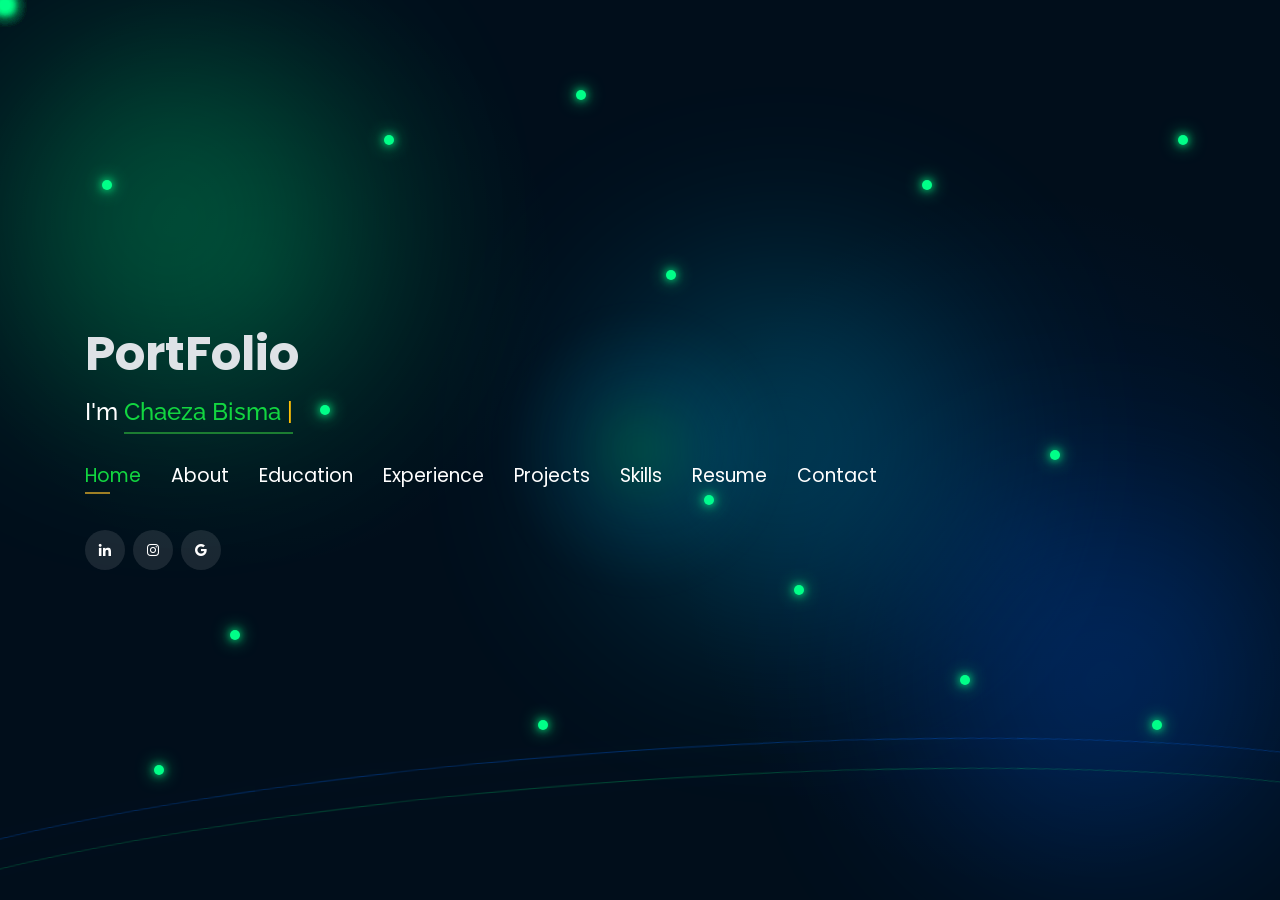
<file: index.html>
<!DOCTYPE html>
<html lang="en">

<head>
  <!-- Google Tag Manager -->
  <script>(function(w,d,s,l,i){w[l]=w[l]||[];w[l].push({'gtm.start':
  new Date().getTime(),event:'gtm.js'});var f=d.getElementsByTagName(s)[0],
  j=d.createElement(s),dl=l!='dataLayer'?'&l='+l:'';j.async=true;j.src=
  'https://www.googletagmanager.com/gtm.js?id='+i+dl;f.parentNode.insertBefore(j,f);
  })(window,document,'script','dataLayer','GTM-5BB8W2X');</script>
  <!-- End Google Tag Manager -->
  <link rel="icon" type="image/png" href="/favicon.png"/>
  <meta charset="utf-8">
  <meta content="width=device-width, initial-scale=1.0" name="viewport">

  <title>Personal Portfolio</title>
  <meta content="" name="descriptison">
  <meta content="" name="keywords">

  <!-- Google Fonts -->
  <link href="https://fonts.googleapis.com/css?family=Open+Sans:300,300i,400,400i,600,600i,700,700i|Raleway:300,300i,400,400i,500,500i,600,600i,700,700i|Poppins:300,300i,400,400i,500,500i,600,600i,700,700i" rel="stylesheet">

  <!-- Vendor CSS Files -->
  <link href="assets/vendor/bootstrap/css/bootstrap.min.css" rel="stylesheet">
  <link href="assets/vendor/icofont/icofont.min.css" rel="stylesheet">
  <link href="assets/vendor/remixicon/remixicon.css" rel="stylesheet">
  <link href="assets/vendor/owl.carousel/assets/owl.carousel.min.css" rel="stylesheet">
  <link href="assets/vendor/boxicons/css/boxicons.min.css" rel="stylesheet">
  <link href="assets/vendor/venobox/venobox.css" rel="stylesheet">

  <!-- Template Main CSS File -->
  <link href="assets/css/style.css" rel="stylesheet">


  <!-- Global site tag (gtag.js) - Google Analytics -->
  <script async src="https://www.googletagmanager.com/gtag/js?id=UA-169007209-3"></script>
  <script>
    window.dataLayer = window.dataLayer || [];
    function gtag(){dataLayer.push(arguments);}
    gtag('js', new Date());

    gtag('config', 'UA-169007209-3');
  </script>



  <!-- =======================================================
  * Template Name: Personal - v2.1.0
  * Template URL: https://bootstrapmade.com/personal-free-resume-bootstrap-template/
  * Author: BootstrapMade.com
  * License: https://bootstrapmade.com/license/
  ======================================================== -->
</head>

<body>
  <!-- Animated Background -->
<div class="animated-bg">

  <div class="glow glow-1"></div>
  <div class="glow glow-2"></div>
  <div class="glow glow-3"></div>

  <div class="particles">
    <span></span>
    <span></span>
    <span></span>
    <span></span>
    <span></span>
    <span></span>
    <span></span>
    <span></span>
    <span></span>
    <span></span>
    <span></span>
    <span></span>
    <span></span>
    <span></span>
    <span></span>
    <span></span>
    <span></span>
    <span></span>
    <span></span>
    <span></span>
    <span></span>
    <span></span>
    <span></span>
    <span></span>
  </div>

  <div class="wave wave-1"></div>
  <div class="wave wave-2"></div>

  <!-- Efek mengikuti mouse -->
  <div class="mouse-glow"></div>

</div>

  <!-- Google Tag Manager (noscript) -->
  <noscript><iframe src="https://www.googletagmanager.com/ns.html?id=GTM-5BB8W2X"
  height="0" width="0" style="display:none;visibility:hidden"></iframe></noscript>
  <!-- End Google Tag Manager (noscript) -->
  <!-- ======= Header ======= -->
  <header id="header" class="header-tops">

    <div class="container">

      <h1><a href="index.html">PortFolio</a></h1>
      <h2 style="color:#fff">I'm <span class="typing" style="color:#12D640"></span></h2>
      <nav class="nav-menu d-none d-lg-block">
        <ul>
          <li class="active"><a href="#header"> <span>Home</span></a></li>
          <li><a href="#about"><span>About</span></a></li>
          <li><a href="#education"> <span>Education</span></a></li>
          <li><a href="#experience"> <span>Experience</span></a></li>
<!--          <li><a href="#projects"> <span>Projects</span></a></li>-->
          <li><a href="#portfolio"> <span>Projects</span></a></li>
          <li><a href="#skills"> <span>Skills</span></a></li>
          <li><a href="https://drive.google.com/drive/folders/1zA3Yju5oK_0j-toYqx8ytB1tLNBMHTzC?usp=sharing" target="_blank"> <span>Resume</span></a></li>
          <!-- <li><a href="#links"> <span>Resume & Links</span></a></li> -->
          <li><a href="#contacts"> <span>Contact</span></a></li>

        </ul>
      </nav><!-- .nav-menu -->

      <div class="social-links">
          <a href="https://www.linkedin.com/in/chaeza-bisma-muhammad-977676311/" target="_blank" class="linkedin"><i class="bx bxl-linkedin"></i></a>
          <a href="https://www.instagram.com/chaezabm_/" target="_blank" class="Instagram"><i class="bx bxl-instagram"></i></a>
          <a href="https://mail.google.com/mail/?view=cm&fs=1&to=Chaezabm @gmail.com" target="_blank" class="google"> <i class="bx bxl-google"></i></a>

      </div>

    </div>
  </header><!-- End Header -->

  <!-- ======= About Section ======= -->
  <section id="about" class="about">

    <!-- ======= About Me ======= -->
    <div class="about-me container">

      <div class="section-title">
        <h2>About</h2>
      </div>

      <div class="row">
        <div class="col-lg-4" data-aos="fade-right">
          <img src="assets/img/Foto.jpg" class="img-fluid" alt="">
        </div>
        <div class="col-lg-8 pt-4 pt-lg-0 content" data-aos="fade-left">
          <p>I am a Multimedia graduate passionate about creating meaningful visual experiences through graphic design, video editing, 3D design, website creation, and other interactive media. 
            With experience in media companies, creative agencies, and corporate environments, I have developed the ability to translate ideas and information into engaging, effective, and visually stunning content. 
            I am a creative, detail-oriented, adaptable, and collaborative individual who enjoys working at the intersection of creativity and technology. I am eager to contribute fresh ideas, produce high-quality 
            creative work, and grow professionally through meaningful experiences in dynamic organizations. I also frequently participate in and truly enjoy organizations and community service.
          </p>
          <div class="row">
            <div class="col-lg-6">
              <ul>
                <li><i class="icofont-rounded-right"></i> <strong>Birthday:</strong> 21 February 2004</li>
                <li><i class="icofont-rounded-right"></i> <strong>Phone:</strong> +62 812-8235-1355</li>
              </ul>
            </div>
            <div class="col-lg-6">
              <ul>
                <li><i class="icofont-rounded-right"></i> <strong>City:</strong> Jakarta, Indonesia</li>
                <li><i class="icofont-rounded-right"></i> <strong>Email:</strong> Chaezabm@gmail.com</li>
              </ul>
            </div>
          </div>
        </div>
      </div>

    </div><!-- End About Me -->

    <!-- ======= Interests ======= -->
<div class="interests container">

  <div class="section-title">
    <h2>Interests</h2>
  </div>

  <div class="row">

    <!-- Multimedia -->
    <div class="col-lg-3 col-md-4">
      <div class="icon-box">
        <i class="ri-movie-2-line" style="color: #ffbb2c;"></i>
        <h3>Multimedia</h3>
      </div>
    </div>

    <!-- Design Graphic -->
    <div class="col-lg-3 col-md-4 mt-4 mt-md-0">
      <div class="icon-box">
        <i class="ri-palette-line" style="color: #5578ff;"></i>
        <h3>Design Graphic</h3>
      </div>
    </div>

    <!-- Web Developer -->
    <div class="col-lg-3 col-md-4 mt-4 mt-md-0">
      <div class="icon-box">
        <i class="ri-code-s-slash-line" style="color: #e80368;"></i>
        <h3>Web Developer</h3>
      </div>
    </div>

    <!-- Video Editing -->
    <div class="col-lg-3 col-md-4 mt-4 mt-lg-0">
      <div class="icon-box">
        <i class="ri-video-line" style="color: #1c7d32;"></i>
        <h3>Video Editing</h3>
      </div>
    </div>

    <!-- UI/UX -->
    <div class="col-lg-3 col-md-4 mt-4">
      <div class="icon-box">
        <i class="ri-layout-4-line" style="color: #28a745;"></i>
        <h3>UI/UX</h3>
      </div>
    </div>

    <!-- Game Developer -->
    <div class="col-lg-3 col-md-4 mt-4">
      <div class="icon-box">
        <i class="ri-gamepad-line" style="color: #f1081f;"></i>
        <h3>Game Developer</h3>
      </div>
    </div>

    <!-- Public Relation -->
    <div class="col-lg-3 col-md-4 mt-4">
      <div class="icon-box">
        <i class="ri-chat-3-line" style="color: #47aeff;"></i>
        <h3>Public Relation</h3>
      </div>
    </div>

    <!-- Marketing -->
    <div class="col-lg-3 col-md-4 mt-4">
      <div class="icon-box">
        <i class="ri-advertisement-line" style="color: #ffc107;"></i>
        <h3>Marketing</h3>
      </div>
    </div>

  </div>

</div> <!-- End Interests -->
  </section><!-- End About Section -->



  <!-- ======= Education Section ======= -->
  <section id="education" class="services">
    <div class="container">
      <div class="section-title">
        <h2>Education</h2>
      </div>
      <div class="row">
        <div class="col-lg-12" data-aos="fade-up" style="display: inline-block;">


            
            <div class="col-md-4 mt-4 mt-md-0 icon-box" data-aos="fade-up" data-aos-delay="100" style="padding:0px 0px;padding-bottom: 5px;display: inline-block;">
              <img src="assets/img/education/Polmed.jpg" class="img-fluid" alt="">
              <!-- <h4 style="text-align:left;"><a href="https://ahduni.edu.in/" target="_blank" style="color:#12d640">Ahmedabad University</a><br> </h4> -->
              <p style="text-align:left;color:#fff;padding: 5px 10px;"><em>State Polytechnic of Creative Media</em></p>
              <h5 style="text-align:left;padding: 0px 10px;">September 2022 - August 2026</h5>
              <h6 style="text-align:left;color:#fff;padding: 0px 10px;">Multimedia Engineering Technology</h6>
              <ul style="text-align:left;color:#fff;">
                <!-- <li>Data Structures &amp; Algorithms</li> -->
                <li>student executive forum </li>
                <!-- <li>Operating Systems</li> -->
                <li>head of the badminton club</li>
                <li>national social community forum BEM-SI</li>
                <!-- <li>Computer Vision</li> -->
              </ul>
            </div>
            <div class="col-md-4 mt-4 mt-md-0 icon-box" data-aos="fade-up" data-aos-delay="100" style="padding:0px 0px;padding-bottom: 5px;display: inline-block;">
              <img src="assets/img/education/15.jpg" class="img-fluid" alt="">
              <!-- <h4 style=" text-align:left;"><a href="https://www.asu.edu/" target="_blank" style="color:#12d640">Arizona State University</a><br> </h4> -->
              <p style="text-align:left;color:#fff;padding: 5px 10px;"><em>MAN 15 JAKARTA</em></p>
              <h5 style="text-align:left;padding: 0px 10px;">August 2019 - July 2022</h5>
              <h6 style="text-align:left;color:#fff;padding: 0px 10px;">Ilmu Pengetahuan Alam</h6>
              <ul style="text-align:left;color:#fff;">
                <li>intra-school students organization</li>
                <li>head of the badminton club</li>
                <li>electrical engineering extracurricular</li>
              </ul>
            </div>
          </div>
        </div>
      </div>


    <div class="portfolio">
    <div class="container">
      <div class="section-title">
        <h2>Certification</h2>
      </div>

      <div class="row portfolio-container" style="position: relative; height: 437.75px;">

        <div class="col-lg-4 col-md-6 portfolio-item filter-app" style="position: absolute; left: 740px; top: 0px;">
          <div class="portfolio-wrap">
            <img src="assets/img/certification/Amuba.png" class="img-fluid" alt="">
            <div class="portfolio-info">
              <h4>Aksi Multimedia Berbagi</h4>
              <div class="portfolio-links">
                <a href="https://drive.google.com/drive/folders/1l_FuOdRDx_QY4vSnfjYOfH6pgMd2KX1r?usp=sharing" target="_blank" title="Certificate"><i class="bx bx-link"></i></a>
              </div>
            </div>
          </div>
        </div>

        <div class="col-lg-4 col-md-6 portfolio-item filter-project" style="position: absolute; left: 0px; top: 218.875px;">
          <div class="portfolio-wrap">
            <img src="assets/img/certification/OP.jpg" class="img-fluid" alt="">
            <div class="portfolio-info">
              <h4>Olimpiade Polimedia</h4>
              <div class="portfolio-links">
                <a href="https://drive.google.com/drive/folders/1l_FuOdRDx_QY4vSnfjYOfH6pgMd2KX1r?usp=sharing" target="_blank" title="Certificate"><i class="bx bx-link"></i></a>
              </div>
            </div>
          </div>
        </div>

        <div class="col-lg-4 col-md-6 portfolio-item filter-project" style="position: absolute; left: 370px; top: 218.875px;">
          <div class="portfolio-wrap">
            <img src="assets/img/certification/Bem A.jpg" class="img-fluid" alt="">
            <div class="portfolio-info">
              <h4>Badan Eksekutif Mahasiswa</h4>
              <div class="portfolio-links">
                <a href="https://drive.google.com/drive/folders/1l_FuOdRDx_QY4vSnfjYOfH6pgMd2KX1r?usp=sharing" target="_blank" title="Certificate"><i class="bx bx-link"></i></a>
              </div>
            </div>
          </div>
        </div>


        <div class="col-lg-4 col-md-6 portfolio-item filter-project" style="position: absolute; left: 740px; top: 218.875px;">
          <div class="portfolio-wrap">
            <img src="assets/img/certification/Polngab.jpg" class="img-fluid" alt="">
            <div class="portfolio-info">
              <h4>Polimedia Mengabdi</h4>
              <div class="portfolio-links">
                <a href="https://drive.google.com/drive/folders/1l_FuOdRDx_QY4vSnfjYOfH6pgMd2KX1r?usp=sharing" target="_blank" title="Certificate"><i class="bx bx-link"></i></a>
              </div>
            </div>
          </div>
        </div>

        <div class="col-lg-4 col-md-6 portfolio-item filter-project" style="position: absolute; left: 740px; top: 218.875px;">
          <div class="portfolio-wrap">
            <img src="assets/img/certification/HT PBC.jpg" class="img-fluid" alt="">
            <div class="portfolio-info">
              <h4>UKM Badminton Polimedia</h4>
              <div class="portfolio-links">
                <a href="https://drive.google.com/drive/folders/1l_FuOdRDx_QY4vSnfjYOfH6pgMd2KX1r?usp=sharing" target="_blank" title="Certificate"><i class="bx bx-link"></i></a>
              </div>
            </div>
          </div>
        </div>

        <div class="col-lg-4 col-md-6 portfolio-item filter-project" style="position: absolute; left: 740px; top: 218.875px;">
          <div class="portfolio-wrap">
            <img src="assets/img/certification/Imedia.jpg" class="img-fluid" alt="">
            <div class="portfolio-info">
              <h4>Introducing Multimedia</h4>
              <div class="portfolio-links">
                <a href="https://drive.google.com/drive/folders/1l_FuOdRDx_QY4vSnfjYOfH6pgMd2KX1r?usp=sharing" target="_blank" title="Certificate"><i class="bx bx-link"></i></a>
              </div>
            </div>
          </div>
        </div>

               <div class="col-lg-4 col-md-6 portfolio-item filter-app" style="position: absolute; left: 0px; top: 0px;">
          <div class="portfolio-wrap">
            <img src="assets/img/certification/Haki.png" class="img-fluid" alt="">
            <div class="portfolio-info">
              <h4>HAK KEKAYAAN INTELEKTUAL</h4>
              <div class="portfolio-links">
                <a href="https://drive.google.com/drive/folders/1AEG--1Ai9CY_l_T2f57KAmfkonium5DU?usp=sharing" target="_blank" title="Certificate"><i class="bx bx-link"></i></a>
              </div>
            </div>
           </div>
          </div>

        <div class="col-lg-4 col-md-6 portfolio-item filter-app" style="position: absolute; left: 370px; top: 0px;">
          <div class="portfolio-wrap">
            <img src="assets/img/certification/Haki1.png" class="img-fluid" alt="">
            <div class="portfolio-info">
              <h4>HAK KEKAYAAN INTELEKTUAL</h4>
              <div class="portfolio-links">
                <a href="https://drive.google.com/drive/folders/1AEG--1Ai9CY_l_T2f57KAmfkonium5DU?usp=sharing" target="_blank" title="Certificate"><i class="bx bx-link"></i></a>
              </div>
            </div>
          </div>
        </div>

      </div>
    </div>
    </div>

  </section>
  <!-- End Education Section -->



  <!-- Start Experience Section -->

  <section id="experience" class="services">
    <div class="container">
      <div class="section-title">
        <h2>Experience</h2>
      </div>
      <div class="row">
          <div class="col-lg-12" data-aos="fade-up">
            <div class="col-md-12 mt-4 mt-md-0 icon-box" data-aos="fade-up" data-aos-delay="100">
                <h4 style="text-align:left;"><a href="https://www.sac.gov.in/Vyom/index.jsp" target="_blank" style="color:#12d640">PT Jasa Raharja</a><br> </h4>
                <h5 style="text-align:left;">February 2026 - May 2026</h5>
                <p style="text-align:left;color:#fff"><em>Secretariat Corporate (public relations)</em></p>
                <ul style="text-align:left;">
                  <li>Assist in managing company documents, correspondence, and administrative records in the Corporate Secretary Division.</li>
                  <li>Support design preparation for meetings, reports, and the company's social media needs.</li>
                  <li>Coordinate with internal departments to ensure smooth administrative processes and timely document distribution.</li>
                  <li>Maintain document organization and confidentiality while supporting day-to-day corporate governance activities.</li>
                </ul>
            </div>
            <div class="col-md-12 mt-4 mt-md-0 icon-box" data-aos="fade-up" data-aos-delay="100">
                <h4 style="text-align:left;"><a href="https://www.augmenify.com/" style="color:#12d640">Flux Creative Universe </a><br> </h4>
                <h5 style="text-align:left;">June 2025 - September 2025</h5>
                <p style="text-align:left;color:#fff"><em>Designer Graphic Intern</em></p>
                <ul style="text-align:left;">
                  <li>Manage client content, such as LifeatBRI and BRI Insurance, in the form of feeds, Instagram stories, and other content.</li>
                  <li>Present more engaging designs through motion graphics.</li>
                  <li>Collaborate with the team on social media needs and assist with multimedia processes.</li>
                </ul>
              </div>
              <div class="col-md-12 mt-4 mt-md-0 icon-box" data-aos="fade-up" data-aos-delay="100">
                <h4 style="text-align:left;"><a href="https://www.asu.edu/" style="color:#12d640">Tawaf/DMI TV</a><br> </h4>
                <h5 style="text-align:left;">February 2025 - June 2025</h5>
                <p style="text-align:left;color:#fff"><em>Designer Graphic Intern </em></p>
                <ul style="text-align:left;">
                  <li>Manage company content to ensure its design is more appealing and its message is conveyed.</li>
                  <li>Collaborate with the team on social media needs and assist with multimedia processes.</li>
                </ul>
              </div>
          </div>
        </div>
    </div>
  </section>

  <!-- End Experience Section -->



  <!-- Start Project Section -->
  <section id="portfolio" class="portfolio">
    <div class="container">

      <div class="section-title">
        <h2>Projects</h2>
      </div>

      <div class="row">
        <div class="col-lg-12 d-flex justify-content-center">
          <ul id="portfolio-flters">
            <li data-filter="*" class="filter-active">All</li>
            <li data-filter=".filter-app">Design</li>
            <li data-filter=".filter-project">UI/UX</li>
            <li data-filter=".filter-Developer">Experience</li>
          </ul>
        </div>
      </div>

      <div class="row portfolio-container">

        <div class="col-lg-4 col-md-6 portfolio-item filter-app">
          <center><h4>PT Jasa Raharja</h4></center>
          <div class="portfolio-wrap">
            <img src="assets/img/project/JR TB.jpg" class="img-fluid" alt="">
            <div class="portfolio-info">
              <h4>PT Jasa Raharja</h4>
              <div class="portfolio-links">
                <a href="projects/JasaRaharja.html" data-gall="portfolioDetailsGallery" data-vbtype="iframe" class="venobox" title="Project Details"><i class="bx bx-info-circle"></i></a>
              </div>
            </div>
          </div>
        </div>

        <div class="col-lg-4 col-md-6 portfolio-item filter-app">
          <center><h4>Flux Creative Universe</h4></center>
          <div class="portfolio-wrap">
            <img src="assets/img/project/Flux TB.jpg" class="img-fluid" alt="">
            <div class="portfolio-info">
              <h4>Flux Creative Universe</h4>
              <div class="portfolio-links">
                <a href="projects/FLUX.html" data-gall="portfolioDetailsGallery" data-vbtype="iframe" class="venobox" title="Project Details"><i class="bx bx-info-circle"></i></a>
              </div>
            </div>
          </div>
        </div>

        <div class="col-lg-4 col-md-6 portfolio-item filter-app">
          <center><h4>Tawaf/DMI TV</h4></center>
          <div class="portfolio-wrap">
            <img src="assets/img/project/Tawaf TB.jpg" class="img-fluid" alt="">
            <div class="portfolio-info">
              <h4>Tawaf/DMI TV</h4>
              <div class="portfolio-links">
                <a href="projects/Tawaf.html" data-gall="portfolioDetailsGallery" data-vbtype="iframe" class="venobox" title="Project Details"><i class="bx bx-info-circle"></i></a>
              </div>
            </div>
          </div>
        </div>

        <div class="col-lg-4 col-md-6 portfolio-item filter-project">
          <center><h4>UI/UX Website</h4></center>
          <div class="portfolio-wrap">
            <img src="assets/img/project/UIUXW.jpg" class="img-fluid" alt="">
            <div class="portfolio-info">
              <h4>UI/UX Website</h4>
              <div class="portfolio-links">
                <a href="projects/vdg.html" data-gall="portfolioDetailsGallery" data-vbtype="iframe" class="venobox" title="Project Details"><i class="bx bx-info-circle"></i></a>
              </div>
            </div>
          </div>
        </div>

        <div class="col-lg-4 col-md-6 portfolio-item filter-project">
          <!-- <br> -->
          <center><h4>UI/UX Mobile</h4></center>
          <div class="portfolio-wrap">
            <img src="assets/img/project/UIUXM.jpg" class="img-fluid" alt="">
            <div class="portfolio-info">
              <h4>UI/UX Mobile</h4>
              <div class="portfolio-links">
                <a href="projects/resume.html" data-gall="portfolioDetailsGallery" data-vbtype="iframe" class="venobox" title="Project Details"><i class="bx bx-info-circle"></i></a>
              </div>
            </div>
          </div>
        </div>

      </div>
    </div>

   <!-- ======= Organization ======= -->
<div class="organization-section">

  <div class="section-title">
    <h2>Experience</h2>
  </div>

  <div class="organization-grid">

    <div class="organization-item">
  <img src="assets/img/experience/ejaa.jpg" alt="Organization 1">
</div>

<div class="organization-item">
  <img src="assets/img/experience/o1.jpg" alt="Organization 2">
</div>

<div class="organization-item">
  <img src="assets/img/experience/o2.jpg" alt="Organization 3">
</div>

<div class="organization-item">
  <img src="assets/img/experience/o3.jpg" alt="Organization 4">
</div>

<div class="organization-item">
  <img src="assets/img/experience/o4.jpg" alt="Organization 5">
</div>

<div class="organization-item">
  <img src="assets/img/experience/o5.jpg" alt="Organization 6">
</div>

<div class="organization-item">
  <img src="assets/img/experience/o6.jpg" alt="Organization 7">
</div>

<div class="organization-item">
  <img src="assets/img/experience/o7.jpg" alt="Organization 8">
</div>

<div class="organization-item">
  <img src="assets/img/experience/o8.jpg" alt="Organization 9">
</div>

<div class="organization-item">
  <img src="assets/img/experience/o9.jpg" alt="Organization 10">
</div>

<div class="organization-item">
  <img src="assets/img/experience/o10.jpg" alt="Organization 11">
</div>

<div class="organization-item">
  <img src="assets/img/experience/o11.jpg" alt="Organization 12">
</div>

<div class="organization-item">
  <img src="assets/img/experience/o12.jpg" alt="Organization 13">
</div>

<div class="organization-item">
  <img src="assets/img/experience/o13.jpg" alt="Organization 14">
</div>

<div class="organization-item">
  <img src="assets/img/experience/o14.jpg" alt="Organization 15">
</div>

</div>

  </section>

  <!-- End Project Section -->



  <!-- Start Skills Section -->

  <section id="skills" class="services">
    <div class="container">
      <div class="section-title">
        <h2>Skills</h2>
      </div>
      <div class="row">
        <div class="col-lg-12" data-aos="fade-up">
          <div class="col-md-12 mt-4 mt-md-0 icon-box" data-aos="fade-up" data-aos-delay="100" style="background:#100e2b">
                <p style="text-align:left;">

  <!-- ======= Tools ======= -->
<div class="tools-section">

  <div class="section-title">
    <h2>Tools</h2>
  </div>

  <div class="tools-grid">

    <!-- Photoshop -->
    <div class="tool-card photoshop">
      <div class="tool-logo">
        <img src="assets/img/tools/PS.png">
      </div>
      <h3>Photoshop</h3>
      <p>Image editing<br>and digital art.</p>
      <span class="tool-line"></span>
    </div>

    <!-- Illustrator -->
    <div class="tool-card illustrator">
      <div class="tool-logo">
        <img src="assets/img/tools/AI.png">
      </div>
      <h3>Illustrator</h3>
      <p>Vector graphics<br>and illustration.</p>
      <span class="tool-line"></span>
    </div>

    <!-- After Effects -->
    <div class="tool-card aftereffects">
      <div class="tool-logo">
        <img src="assets/img/tools/AE.png">
      </div>
      <h3>After Effects</h3>
      <p>Motion graphics<br>and visual effects.</p>
      <span class="tool-line"></span>
    </div>

    <!-- Premiere Pro -->
    <div class="tool-card premiere">
      <div class="tool-logo">
       <img src="assets/img/tools/PR.png">
      </div>
      <h3>Premiere Pro</h3>
      <p>Video editing<br>and production.</p>
      <span class="tool-line"></span>
    </div>

    <!-- Canva -->
    <div class="tool-card canva">
      <div class="tool-logo">
       <img src="assets/img/tools/CANVA.png">
      </div>
      <h3>Canva</h3>
      <p>Graphic design<br>made simple.</p>
      <span class="tool-line"></span>
    </div>

    <!-- Figma -->
    <div class="tool-card figma">
      <div class="tool-logo">
        <img src="assets/img/tools/FIGMA.png">
      </div>
      <h3>Figma</h3>
      <p>UI/UX design<br>and prototyping.</p>
      <span class="tool-line"></span>
    </div>

    <!-- CapCut -->
    <div class="tool-card capcut">
      <div class="tool-logo">
       <img src="assets/img/tools/CC.png">
      </div>
      <h3>CapCut</h3>
      <p>Video editing<br>made fast and easy.</p>
      <span class="tool-line"></span>
    </div>

  <!-- VsCode -->
    <div class="tool-card VSCode">
      <div class="tool-logo">
      <img src="assets/img/tools/VSC.png">
      </div>
      <h3>VS Code</h3>
      <p>Web Developer</p>
      <span class="tool-line"></span>
    </div>

  <!-- Unity -->
    <div class="tool-card capcut">
      <div class="tool-logo">
        <img src="assets/img/tools/UNT.png">
      </div>
      <h3>Unity</h3>
      <p>Game Development,<br>VR,ARx</p>
      <span class="tool-line"></span>
    </div>

    <div class="tool-card Blender">
      <div class="tool-logo">
        <img src="assets/img/tools/DER.png">
      </div>
      <h3>Blender</h3>
      <p>3D Designer<br>3D Animator</p>
      <span class="tool-line"></span>
    </div>

</div>
        </div>
      </div>
    </div>
  </section>

  <!-- End Skills Section -->




  <!-- Start Links section -->
  <section id="links" class="services">
    <div class="container">
      <div class="section-title">
        <h2>Resume & Links</h2>
      </div>
      <div class="row">
        <div class="col-md-3 mt-4 mt-md-0 icon-box" data-aos="fade-up" data-aos-delay="100">
          <a href="https://drive.google.com/drive/folders/1zA3Yju5oK_0j-toYqx8ytB1tLNBMHTzC?usp=sharing" target="_blank"><div class="icon"><i class="icofont-page"></i></div></a>
          <h4 class="title"><a href="https://drive.google.com/drive/folders/1zA3Yju5oK_0j-toYqx8ytB1tLNBMHTzC?usp=sharing" target="_blank">Resume</a></h4>
          <p class="description" style="color:#fff;">The link contains downloadable resume</p>
        </div>
        <div class="col-md-3 mt-4 mt-md-0 icon-box" data-aos="fade-up">
          <a href="https://drive.google.com/drive/folders/1zA3Yju5oK_0j-toYqx8ytB1tLNBMHTzC?usp=sharing" target="_blank"><div class="icon"><i class="icofont-link"></i></div></a>
          <h4 class="title"><a href="https://drive.google.com/drive/folders/1zA3Yju5oK_0j-toYqx8ytB1tLNBMHTzC?usp=sharing" target="_blank">LeetCode Repository</a></h4>
          <p class="description" style="color:#fff;"> The github repository contains leetcode problems solution in python.</p>
        </div>
        <!-- <div class="col-md-3 mt-4 mt-md-0 icon-box" data-aos="fade-up" data-aos-delay="100">
          <a href="https://techingenious.herokuapp.com/" target="_blank"><div class="icon"><i class="icofont-page"></i></div></a>
          <h4 class="title"><a href="https://techingenious.herokuapp.com/" target="_blank">Blog</a></h4>
          <p class="description" style="color:#fff;">Blog containing articles on AI, coding, development</p>
        </div> -->
      </div>
    </div>
  </section> <!--End Links Section -->


  <!-- Start Contact Section -->

  <section id="contacts" class="contact">
    <div class="container">

      <div class="section-title">
        <h2>Contact</h2>
      </div>

      <div class="row mt-2">

        <div class="col-md-6 d-flex align-items-stretch">
          <div class="info-box">
            <i class="bx bx-map"></i>
            <h3>My Address</h3>
            <p>JL Tanah Merdeka 1</p>
            <p>Rambutan,Ciracas</p>
            <p>DKI Jakarta</p>
          </div>
        </div>

        <div class="col-md-6 mt-4 mt-md-0 d-flex align-items-stretch">
          <div class="info-box">
            <i class="bx bx-share-alt"></i>
            <h3>Social Profiles</h3>
            <div class="social-links">
              <a href="https://www.linkedin.com/in/chaeza-bisma-muhammad-977676311/" target="_blank" class="linkedin"><i class="bx bxl-linkedin"></i></a>
          <a href="https://www.instagram.com/chaezabm_/" target="_blank" class="Instagram"><i class="bx bxl-instagram"></i></a>
          <a href="https://mail.google.com/mail/?view=cm&fs=1&to=Chaezabm @gmail.com" target="_blank" class="google"><i class="bx bxl-google"></i></a>

            </div>
          </div>
        </div>

        <div class="col-md-6 mt-4 d-flex align-items-stretch">
          <div class="info-box">
            <i class="bx bx-envelope"></i>
            <h3>Email</h3>
            <p>Chaezabm@gmail.com</p>
            <p>2290343022@polimedia.ac.id</p>
          </div>
        </div>
        <div class="col-md-6 mt-4 d-flex align-items-stretch">
          <div class="info-box">
            <i class="bx bx-phone-call"></i>
            <h3>Contact</h3>
            <p>+62 812-8235-1355</p>
          </div>
        </div>
      </div>
      <!-- <div id="sfczmlqxr5caww28rswrt8849ghbekgnh3j" ></div><script type="text/javascript" src="https://counter1.stat.ovh/private/counter.js?c=zmlqxr5caww28rswrt8849ghbekgnh3j&down=async" async></script><noscript><a href="https://www.freecounterstat.com" title="free web counter"><img src="https://counter1.stat.ovh/private/freecounterstat.php?c=zmlqxr5caww28rswrt8849ghbekgnh3j" border="0" title="free web counter" alt="free web counter" style="visibility: none;"></a></noscript> -->
    </div>
  </section>

  <!-- End Contact Section -->

  <!-- Vendor JS Files -->
  <script src="assets/vendor/jquery/jquery.min.js"></script>
  <script src="assets/vendor/bootstrap/js/bootstrap.bundle.min.js"></script>
  <script src="assets/vendor/jquery.easing/jquery.easing.min.js"></script>
  <script src="assets/vendor/php-email-form/validate.js"></script>
  <script src="assets/vendor/waypoints/jquery.waypoints.min.js"></script>
  <script src="assets/vendor/counterup/counterup.min.js"></script>
  <script src="assets/vendor/owl.carousel/owl.carousel.min.js"></script>
  <script src="assets/vendor/isotope-layout/isotope.pkgd.min.js"></script>
  <script src="assets/vendor/venobox/venobox.min.js"></script>
  <script src="assets/vendor/typed.js/typed.min.js"></script>
  <script type="text/javascript">
    var typed = new Typed('.typing',{
      strings: ["Chaeza Bisma Muhammad", "Multimedia Developer", ],
      loop: true,
      typeSpeed: 65,
      backSpeed: 65
    });
  </script>

  <!-- Template Main JS File -->
  <script src="assets/js/main.js"></script>

</body>

</html>
</file>
<file: assets/vendor/venobox/venobox.css>
/* ------ venobox.css --------*/
.vbox-overlay *, .vbox-overlay *:before, .vbox-overlay *:after{
    -webkit-backface-visibility: hidden;
    -webkit-box-sizing:border-box;
    -moz-box-sizing:border-box;
    box-sizing:border-box;
}
.vbox-overlay * { 
    -webkit-backface-visibility: visible;
    backface-visibility: visible;
}
.vbox-overlay{
    display: -webkit-flex;
    display: flex;
    -webkit-flex-direction: column;
    flex-direction: column;
    -webkit-justify-content: center;
    justify-content: center;
    -webkit-align-items: center;
    align-items: center;
    position: fixed;
    left: 0;
    top: 0;
    bottom: 0;
    right: 0;
    z-index: 999999;
}

/* ----- navigation ----- */
.vbox-title{
    width: 100%;
    height: 40px;
    float: left;
    text-align: center;
    line-height: 28px;
    font-size: 12px;
    padding: 6px 50px;
    overflow: hidden;
    position: fixed;
    display: none;
    left: 0;
    z-index: 89;
}
.vbox-close{
    cursor: pointer;
    position: fixed;
    top: -1px;
    right: 0;
    width: 50px;
    height: 40px;
    padding: 6px;
    display: block;
    background-position:10px center;
    overflow: hidden;
    font-size: 24px;
    line-height: 1;
    text-align: center;
    z-index: 99;
}
.vbox-left{
    cursor: pointer;
    position: fixed;
    left: 0;
    height: 40px;
    overflow: hidden;
    line-height: 28px;
    font-size: 12px;
    z-index: 99;
    display: flex;
    align-items:center;
}
.vbox-num{
    display: inline-block;
    margin: 6px 0 6px 15px;
}
/* ----- Social share ----- */
.vbox-share{
    line-height: 28px;
    font-size: 12px;
    overflow: hidden;
    position: fixed;
    left: 0;
    z-index: 98;
    display: flex;
    align-items:center;
    justify-content: center;
    width: 100%;
    text-align: center;
}
.vbox-share svg{
    max-height: 28px;
    width: 28px;
    z-index: 10;
    margin-left: 12px;
    margin-top: 6px;
    margin-bottom: 6px;
    vertical-align: middle;
}


/* ----- navigation ARROWS ----- */
.vbox-next, .vbox-prev{
    position: fixed;
    top: 50%;
    margin-top: -15px;
    overflow: hidden;
    cursor: pointer;
    display: block;
    width: 45px;
    height: 45px;
    z-index: 99;
}
.vbox-next span, .vbox-prev span{
    position: relative;
    width: 20px;
    height: 20px;
    border: 2px solid transparent;
    border-top-color: #B6B6B6;
    border-right-color: #B6B6B6;
    text-indent: -100px;
    position: absolute;
    top: 8px;
    display: block;
}
.vbox-prev{
    left: 15px;
}
.vbox-next{
    right: 15px;
}
.vbox-prev span{
    left: 10px;
    -ms-transform: rotate(-135deg);
    -webkit-transform: rotate(-135deg);
    transform: rotate(-135deg);
}
.vbox-next span{
    -ms-transform: rotate(45deg);
    -webkit-transform: rotate(45deg);
    transform: rotate(45deg);
    right: 10px;
}
/* ------- inline window ------ */
.vbox-inline{
    width: 420px;
    height: 315px;
    height: 70vh;
    padding: 10px;
    background: #fff;
    margin: 0 auto;
    overflow: auto;
    text-align: left;
}
/* ------- Video & iFrames window ------ */
.venoframe{
    max-width: 100%;
    width: 100%;
    border: none;
    width: 100%;
    height: 260px;
    height: 70vh;
}
.venoframe.vbvid{
    height: 260px;
}
@media (min-width: 768px) {
    .venoframe, .vbox-inline{
        width: 90%;
        height: 360px;
        height: 70vh;
    }
    .venoframe.vbvid{
        width: 640px;
        height: 360px;
    }
}
@media (min-width: 992px) {
    .venoframe, .vbox-inline{
        max-width: 1200px;
        width: 80%;
        height: 540px;
        height: 70vh;
    }
    .venoframe.vbvid{
        width: 960px;
        height: 540px;
    }
}
/* 
Please do NOT edit this part! 
or at least read this note: http://i.imgur.com/7C0ws9e.gif
*/
.vbox-open{
    overflow: hidden;
}
.vbox-container{
    position: absolute;
    left: 0;
    right: 0;
    top: 0;
    bottom: 0;
    overflow-x: hidden;
    overflow-y: scroll;
    overflow-scrolling: touch;
    -webkit-overflow-scrolling: touch;
    z-index: 20;
    max-height: 100%;

}

.vbox-content{
    text-align: center;
    float: left;
    width: 100%;
    position: relative;
    overflow: hidden;
    padding: 20px 4%;
}
.vbox-container img{
    max-width: 100%;
    height: auto;
}
.vbox-figlio{
    box-shadow: 0 0 12px rgba(0,0,0,0.19), 0 6px 6px rgba(0,0,0,0.23);
    max-width: 100%;
    text-align: initial;
}
img.vbox-figlio{
    -webkit-user-select: none;
-khtml-user-select: none;
-moz-user-select: none;
-o-user-select: none;
user-select: none;
}
.vbox-content.swipe-left{
    margin-left: -200px !important;
}
.vbox-content.swipe-right{
    margin-left: 200px !important;
}
.vbox-animated{
    webkit-transition: margin 300ms ease-out;
    transition: margin 300ms ease-out;
}

/* ---------- preloader ----------
 * SPINKIT 
 * http://tobiasahlin.com/spinkit/
-------------------------------- */
.sk-double-bounce,.sk-rotating-plane{width:40px;height:40px;margin:40px auto}.sk-rotating-plane{background-color:#333;-webkit-animation:sk-rotatePlane 1.2s infinite ease-in-out;animation:sk-rotatePlane 1.2s infinite ease-in-out}@-webkit-keyframes sk-rotatePlane{0%{-webkit-transform:perspective(120px) rotateX(0) rotateY(0);transform:perspective(120px) rotateX(0) rotateY(0)}50%{-webkit-transform:perspective(120px) rotateX(-180.1deg) rotateY(0);transform:perspective(120px) rotateX(-180.1deg) rotateY(0)}100%{-webkit-transform:perspective(120px) rotateX(-180deg) rotateY(-179.9deg);transform:perspective(120px) rotateX(-180deg) rotateY(-179.9deg)}}@keyframes sk-rotatePlane{0%{-webkit-transform:perspective(120px) rotateX(0) rotateY(0);transform:perspective(120px) rotateX(0) rotateY(0)}50%{-webkit-transform:perspective(120px) rotateX(-180.1deg) rotateY(0);transform:perspective(120px) rotateX(-180.1deg) rotateY(0)}100%{-webkit-transform:perspective(120px) rotateX(-180deg) rotateY(-179.9deg);transform:perspective(120px) rotateX(-180deg) rotateY(-179.9deg)}}.sk-double-bounce{position:relative}.sk-double-bounce .sk-child{width:100%;height:100%;border-radius:50%;background-color:#333;opacity:.6;position:absolute;top:0;left:0;-webkit-animation:sk-doubleBounce 2s infinite ease-in-out;animation:sk-doubleBounce 2s infinite ease-in-out}.sk-chasing-dots .sk-child,.sk-spinner-pulse,.sk-three-bounce .sk-child{background-color:#333;border-radius:100%}.sk-double-bounce .sk-double-bounce2{-webkit-animation-delay:-1s;animation-delay:-1s}@-webkit-keyframes sk-doubleBounce{0%,100%{-webkit-transform:scale(0);transform:scale(0)}50%{-webkit-transform:scale(1);transform:scale(1)}}@keyframes sk-doubleBounce{0%,100%{-webkit-transform:scale(0);transform:scale(0)}50%{-webkit-transform:scale(1);transform:scale(1)}}.sk-wave{margin:40px auto;width:50px;height:40px;text-align:center;font-size:10px}.sk-wave .sk-rect{background-color:#333;height:100%;width:6px;display:inline-block;-webkit-animation:sk-waveStretchDelay 1.2s infinite ease-in-out;animation:sk-waveStretchDelay 1.2s infinite ease-in-out}.sk-wave .sk-rect1{-webkit-animation-delay:-1.2s;animation-delay:-1.2s}.sk-wave .sk-rect2{-webkit-animation-delay:-1.1s;animation-delay:-1.1s}.sk-wave .sk-rect3{-webkit-animation-delay:-1s;animation-delay:-1s}.sk-wave .sk-rect4{-webkit-animation-delay:-.9s;animation-delay:-.9s}.sk-wave .sk-rect5{-webkit-animation-delay:-.8s;animation-delay:-.8s}@-webkit-keyframes sk-waveStretchDelay{0%,100%,40%{-webkit-transform:scaleY(.4);transform:scaleY(.4)}20%{-webkit-transform:scaleY(1);transform:scaleY(1)}}@keyframes sk-waveStretchDelay{0%,100%,40%{-webkit-transform:scaleY(.4);transform:scaleY(.4)}20%{-webkit-transform:scaleY(1);transform:scaleY(1)}}.sk-wandering-cubes{margin:40px auto;width:40px;height:40px;position:relative}.sk-wandering-cubes .sk-cube{background-color:#333;width:10px;height:10px;position:absolute;top:0;left:0;-webkit-animation:sk-wanderingCube 1.8s ease-in-out -1.8s infinite both;animation:sk-wanderingCube 1.8s ease-in-out -1.8s infinite both}.sk-chasing-dots,.sk-spinner-pulse{width:40px;height:40px;margin:40px auto}.sk-wandering-cubes .sk-cube2{-webkit-animation-delay:-.9s;animation-delay:-.9s}@-webkit-keyframes sk-wanderingCube{0%{-webkit-transform:rotate(0);transform:rotate(0)}25%{-webkit-transform:translateX(30px) rotate(-90deg) scale(.5);transform:translateX(30px) rotate(-90deg) scale(.5)}50%{-webkit-transform:translateX(30px) translateY(30px) rotate(-179deg);transform:translateX(30px) translateY(30px) rotate(-179deg)}50.1%{-webkit-transform:translateX(30px) translateY(30px) rotate(-180deg);transform:translateX(30px) translateY(30px) rotate(-180deg)}75%{-webkit-transform:translateX(0) translateY(30px) rotate(-270deg) scale(.5);transform:translateX(0) translateY(30px) rotate(-270deg) scale(.5)}100%{-webkit-transform:rotate(-360deg);transform:rotate(-360deg)}}@keyframes sk-wanderingCube{0%{-webkit-transform:rotate(0);transform:rotate(0)}25%{-webkit-transform:translateX(30px) rotate(-90deg) scale(.5);transform:translateX(30px) rotate(-90deg) scale(.5)}50%{-webkit-transform:translateX(30px) translateY(30px) rotate(-179deg);transform:translateX(30px) translateY(30px) rotate(-179deg)}50.1%{-webkit-transform:translateX(30px) translateY(30px) rotate(-180deg);transform:translateX(30px) translateY(30px) rotate(-180deg)}75%{-webkit-transform:translateX(0) translateY(30px) rotate(-270deg) scale(.5);transform:translateX(0) translateY(30px) rotate(-270deg) scale(.5)}100%{-webkit-transform:rotate(-360deg);transform:rotate(-360deg)}}.sk-spinner-pulse{-webkit-animation:sk-pulseScaleOut 1s infinite ease-in-out;animation:sk-pulseScaleOut 1s infinite ease-in-out}@-webkit-keyframes sk-pulseScaleOut{0%{-webkit-transform:scale(0);transform:scale(0)}100%{-webkit-transform:scale(1);transform:scale(1);opacity:0}}@keyframes sk-pulseScaleOut{0%{-webkit-transform:scale(0);transform:scale(0)}100%{-webkit-transform:scale(1);transform:scale(1);opacity:0}}.sk-chasing-dots{position:relative;text-align:center;-webkit-animation:sk-chasingDotsRotate 2s infinite linear;animation:sk-chasingDotsRotate 2s infinite linear}.sk-chasing-dots .sk-child{width:60%;height:60%;display:inline-block;position:absolute;top:0;-webkit-animation:sk-chasingDotsBounce 2s infinite ease-in-out;animation:sk-chasingDotsBounce 2s infinite ease-in-out}.sk-chasing-dots .sk-dot2{top:auto;bottom:0;-webkit-animation-delay:-1s;animation-delay:-1s}@-webkit-keyframes sk-chasingDotsRotate{100%{-webkit-transform:rotate(360deg);transform:rotate(360deg)}}@keyframes sk-chasingDotsRotate{100%{-webkit-transform:rotate(360deg);transform:rotate(360deg)}}@-webkit-keyframes sk-chasingDotsBounce{0%,100%{-webkit-transform:scale(0);transform:scale(0)}50%{-webkit-transform:scale(1);transform:scale(1)}}@keyframes sk-chasingDotsBounce{0%,100%{-webkit-transform:scale(0);transform:scale(0)}50%{-webkit-transform:scale(1);transform:scale(1)}}.sk-three-bounce{margin:40px auto;width:80px;text-align:center}.sk-three-bounce .sk-child{width:20px;height:20px;display:inline-block;-webkit-animation:sk-three-bounce 1.4s ease-in-out 0s infinite both;animation:sk-three-bounce 1.4s ease-in-out 0s infinite both}.sk-circle .sk-child:before,.sk-fading-circle .sk-circle:before{display:block;border-radius:100%;content:'';background-color:#333}.sk-three-bounce .sk-bounce1{-webkit-animation-delay:-.32s;animation-delay:-.32s}.sk-three-bounce .sk-bounce2{-webkit-animation-delay:-.16s;animation-delay:-.16s}@-webkit-keyframes sk-three-bounce{0%,100%,80%{-webkit-transform:scale(0);transform:scale(0)}40%{-webkit-transform:scale(1);transform:scale(1)}}@keyframes sk-three-bounce{0%,100%,80%{-webkit-transform:scale(0);transform:scale(0)}40%{-webkit-transform:scale(1);transform:scale(1)}}.sk-circle{margin:40px auto;width:40px;height:40px;position:relative}.sk-circle .sk-child{width:100%;height:100%;position:absolute;left:0;top:0}.sk-circle .sk-child:before{margin:0 auto;width:15%;height:15%;-webkit-animation:sk-circleBounceDelay 1.2s infinite ease-in-out both;animation:sk-circleBounceDelay 1.2s infinite ease-in-out both}.sk-circle .sk-circle2{-webkit-transform:rotate(30deg);-ms-transform:rotate(30deg);transform:rotate(30deg)}.sk-circle .sk-circle3{-webkit-transform:rotate(60deg);-ms-transform:rotate(60deg);transform:rotate(60deg)}.sk-circle .sk-circle4{-webkit-transform:rotate(90deg);-ms-transform:rotate(90deg);transform:rotate(90deg)}.sk-circle .sk-circle5{-webkit-transform:rotate(120deg);-ms-transform:rotate(120deg);transform:rotate(120deg)}.sk-circle .sk-circle6{-webkit-transform:rotate(150deg);-ms-transform:rotate(150deg);transform:rotate(150deg)}.sk-circle .sk-circle7{-webkit-transform:rotate(180deg);-ms-transform:rotate(180deg);transform:rotate(180deg)}.sk-circle .sk-circle8{-webkit-transform:rotate(210deg);-ms-transform:rotate(210deg);transform:rotate(210deg)}.sk-circle .sk-circle9{-webkit-transform:rotate(240deg);-ms-transform:rotate(240deg);transform:rotate(240deg)}.sk-circle .sk-circle10{-webkit-transform:rotate(270deg);-ms-transform:rotate(270deg);transform:rotate(270deg)}.sk-circle .sk-circle11{-webkit-transform:rotate(300deg);-ms-transform:rotate(300deg);transform:rotate(300deg)}.sk-circle .sk-circle12{-webkit-transform:rotate(330deg);-ms-transform:rotate(330deg);transform:rotate(330deg)}.sk-circle .sk-circle2:before{-webkit-animation-delay:-1.1s;animation-delay:-1.1s}.sk-circle .sk-circle3:before{-webkit-animation-delay:-1s;animation-delay:-1s}.sk-circle .sk-circle4:before{-webkit-animation-delay:-.9s;animation-delay:-.9s}.sk-circle .sk-circle5:before{-webkit-animation-delay:-.8s;animation-delay:-.8s}.sk-circle .sk-circle6:before{-webkit-animation-delay:-.7s;animation-delay:-.7s}.sk-circle .sk-circle7:before{-webkit-animation-delay:-.6s;animation-delay:-.6s}.sk-circle .sk-circle8:before{-webkit-animation-delay:-.5s;animation-delay:-.5s}.sk-circle .sk-circle9:before{-webkit-animation-delay:-.4s;animation-delay:-.4s}.sk-circle .sk-circle10:before{-webkit-animation-delay:-.3s;animation-delay:-.3s}.sk-circle .sk-circle11:before{-webkit-animation-delay:-.2s;animation-delay:-.2s}.sk-circle .sk-circle12:before{-webkit-animation-delay:-.1s;animation-delay:-.1s}@-webkit-keyframes sk-circleBounceDelay{0%,100%,80%{-webkit-transform:scale(0);transform:scale(0)}40%{-webkit-transform:scale(1);transform:scale(1)}}@keyframes sk-circleBounceDelay{0%,100%,80%{-webkit-transform:scale(0);transform:scale(0)}40%{-webkit-transform:scale(1);transform:scale(1)}}.sk-cube-grid{width:40px;height:40px;margin:40px auto}.sk-cube-grid .sk-cube{width:33.33%;height:33.33%;background-color:#333;float:left;-webkit-animation:sk-cubeGridScaleDelay 1.3s infinite ease-in-out;animation:sk-cubeGridScaleDelay 1.3s infinite ease-in-out}.sk-cube-grid .sk-cube1{-webkit-animation-delay:.2s;animation-delay:.2s}.sk-cube-grid .sk-cube2{-webkit-animation-delay:.3s;animation-delay:.3s}.sk-cube-grid .sk-cube3{-webkit-animation-delay:.4s;animation-delay:.4s}.sk-cube-grid .sk-cube4{-webkit-animation-delay:.1s;animation-delay:.1s}.sk-cube-grid .sk-cube5{-webkit-animation-delay:.2s;animation-delay:.2s}.sk-cube-grid .sk-cube6{-webkit-animation-delay:.3s;animation-delay:.3s}.sk-cube-grid .sk-cube7{-webkit-animation-delay:0ms;animation-delay:0ms}.sk-cube-grid .sk-cube8{-webkit-animation-delay:.1s;animation-delay:.1s}.sk-cube-grid .sk-cube9{-webkit-animation-delay:.2s;animation-delay:.2s}@-webkit-keyframes sk-cubeGridScaleDelay{0%,100%,70%{-webkit-transform:scale3D(1,1,1);transform:scale3D(1,1,1)}35%{-webkit-transform:scale3D(0,0,1);transform:scale3D(0,0,1)}}@keyframes sk-cubeGridScaleDelay{0%,100%,70%{-webkit-transform:scale3D(1,1,1);transform:scale3D(1,1,1)}35%{-webkit-transform:scale3D(0,0,1);transform:scale3D(0,0,1)}}.sk-fading-circle{margin:40px auto;width:40px;height:40px;position:relative}.sk-fading-circle .sk-circle{width:100%;height:100%;position:absolute;left:0;top:0}.sk-fading-circle .sk-circle:before{margin:0 auto;width:15%;height:15%;-webkit-animation:sk-circleFadeDelay 1.2s infinite ease-in-out both;animation:sk-circleFadeDelay 1.2s infinite ease-in-out both}.sk-fading-circle .sk-circle2{-webkit-transform:rotate(30deg);-ms-transform:rotate(30deg);transform:rotate(30deg)}.sk-fading-circle .sk-circle3{-webkit-transform:rotate(60deg);-ms-transform:rotate(60deg);transform:rotate(60deg)}.sk-fading-circle .sk-circle4{-webkit-transform:rotate(90deg);-ms-transform:rotate(90deg);transform:rotate(90deg)}.sk-fading-circle .sk-circle5{-webkit-transform:rotate(120deg);-ms-transform:rotate(120deg);transform:rotate(120deg)}.sk-fading-circle .sk-circle6{-webkit-transform:rotate(150deg);-ms-transform:rotate(150deg);transform:rotate(150deg)}.sk-fading-circle .sk-circle7{-webkit-transform:rotate(180deg);-ms-transform:rotate(180deg);transform:rotate(180deg)}.sk-fading-circle .sk-circle8{-webkit-transform:rotate(210deg);-ms-transform:rotate(210deg);transform:rotate(210deg)}.sk-fading-circle .sk-circle9{-webkit-transform:rotate(240deg);-ms-transform:rotate(240deg);transform:rotate(240deg)}.sk-fading-circle .sk-circle10{-webkit-transform:rotate(270deg);-ms-transform:rotate(270deg);transform:rotate(270deg)}.sk-fading-circle .sk-circle11{-webkit-transform:rotate(300deg);-ms-transform:rotate(300deg);transform:rotate(300deg)}.sk-fading-circle .sk-circle12{-webkit-transform:rotate(330deg);-ms-transform:rotate(330deg);transform:rotate(330deg)}.sk-fading-circle .sk-circle2:before{-webkit-animation-delay:-1.1s;animation-delay:-1.1s}.sk-fading-circle .sk-circle3:before{-webkit-animation-delay:-1s;animation-delay:-1s}.sk-fading-circle .sk-circle4:before{-webkit-animation-delay:-.9s;animation-delay:-.9s}.sk-fading-circle .sk-circle5:before{-webkit-animation-delay:-.8s;animation-delay:-.8s}.sk-fading-circle .sk-circle6:before{-webkit-animation-delay:-.7s;animation-delay:-.7s}.sk-fading-circle .sk-circle7:before{-webkit-animation-delay:-.6s;animation-delay:-.6s}.sk-fading-circle .sk-circle8:before{-webkit-animation-delay:-.5s;animation-delay:-.5s}.sk-fading-circle .sk-circle9:before{-webkit-animation-delay:-.4s;animation-delay:-.4s}.sk-fading-circle .sk-circle10:before{-webkit-animation-delay:-.3s;animation-delay:-.3s}.sk-fading-circle .sk-circle11:before{-webkit-animation-delay:-.2s;animation-delay:-.2s}.sk-fading-circle .sk-circle12:before{-webkit-animation-delay:-.1s;animation-delay:-.1s}@-webkit-keyframes sk-circleFadeDelay{0%,100%,39%{opacity:0}40%{opacity:1}}@keyframes sk-circleFadeDelay{0%,100%,39%{opacity:0}40%{opacity:1}}.sk-folding-cube{margin:40px auto;width:40px;height:40px;position:relative;-webkit-transform:rotateZ(45deg);transform:rotateZ(45deg)}.sk-folding-cube .sk-cube{float:left;width:50%;height:50%;position:relative;-webkit-transform:scale(1.1);-ms-transform:scale(1.1);transform:scale(1.1)}.sk-folding-cube .sk-cube:before{content:'';position:absolute;top:0;left:0;width:100%;height:100%;background-color:#333;-webkit-animation:sk-foldCubeAngle 2.4s infinite linear both;animation:sk-foldCubeAngle 2.4s infinite linear both;-webkit-transform-origin:100% 100%;-ms-transform-origin:100% 100%;transform-origin:100% 100%}.sk-folding-cube .sk-cube2{-webkit-transform:scale(1.1) rotateZ(90deg);transform:scale(1.1) rotateZ(90deg)}.sk-folding-cube .sk-cube3{-webkit-transform:scale(1.1) rotateZ(180deg);transform:scale(1.1) rotateZ(180deg)}.sk-folding-cube .sk-cube4{-webkit-transform:scale(1.1) rotateZ(270deg);transform:scale(1.1) rotateZ(270deg)}.sk-folding-cube .sk-cube2:before{-webkit-animation-delay:.3s;animation-delay:.3s}.sk-folding-cube .sk-cube3:before{-webkit-animation-delay:.6s;animation-delay:.6s}.sk-folding-cube .sk-cube4:before{-webkit-animation-delay:.9s;animation-delay:.9s}@-webkit-keyframes sk-foldCubeAngle{0%,10%{-webkit-transform:perspective(140px) rotateX(-180deg);transform:perspective(140px) rotateX(-180deg);opacity:0}25%,75%{-webkit-transform:perspective(140px) rotateX(0);transform:perspective(140px) rotateX(0);opacity:1}100%,90%{-webkit-transform:perspective(140px) rotateY(180deg);transform:perspective(140px) rotateY(180deg);opacity:0}}@keyframes sk-foldCubeAngle{0%,10%{-webkit-transform:perspective(140px) rotateX(-180deg);transform:perspective(140px) rotateX(-180deg);opacity:0}25%,75%{-webkit-transform:perspective(140px) rotateX(0);transform:perspective(140px) rotateX(0);opacity:1}100%,90%{-webkit-transform:perspective(140px) rotateY(180deg);transform:perspective(140px) rotateY(180deg);opacity:0}}
</file>
<file: assets/css/style.css>
/**
* Template Name: Personal - v2.1.0
* Template URL: https://bootstrapmade.com/personal-free-resume-bootstrap-template/
* Author: BootstrapMade.com
* License: https://bootstrapmade.com/license/
*/

/*--------------------------------------------------------------
# General
--------------------------------------------------------------*/
body {
  font-family: "Open Sans", sans-serif;
  color: #fff;
  position: relative;
  background: #010e1b;
  overflow-x: hidden;
}

/* Background animasi */
.animated-bg {
  position: fixed;
  inset: 0;
  width: 100%;
  height: 100vh;
  overflow: hidden;

  background:
    radial-gradient(
      circle at 20% 30%,
      rgba(0, 255, 136, 0.08),
      transparent 25%
    ),
    radial-gradient(
      circle at 80% 60%,
      rgba(0, 100, 255, 0.10),
      transparent 30%
    ),
    #010e1b;

  z-index: 0;
  pointer-events: none;
}

/* Pastikan konten berada di atas background */
#header,
section {
  position: relative;
}

/* =========================================
   NEON GLOW
========================================= */

.glow {
  position: absolute;
  width: 350px;
  height: 350px;
  border-radius: 50%;
  filter: blur(100px);
  opacity: 0.25;
}

.glow-1 {
  background: #00ff88;
  top: 5%;
  left: 0%;

  animation: greenGlow 10s ease-in-out infinite alternate;
}

.glow-2 {
  background: #0066ff;
  right: 0%;
  bottom: 5%;

  animation: blueGlow 12s ease-in-out infinite alternate;
}

.glow-3 {
  background: #00c8ff;
  right: 25%;
  top: 30%;

  animation: cyanGlow 14s ease-in-out infinite alternate;
}


@keyframes greenGlow {

  0% {
    transform: translate(0, 0);
  }

  100% {
    transform: translate(250px, 100px);
  }

}


@keyframes blueGlow {

  0% {
    transform: translate(0, 0);
  }

  100% {
    transform: translate(-200px, -100px);
  }

}


@keyframes cyanGlow {

  0% {
    transform: translate(0, 0);
  }

  100% {
    transform: translate(100px, -120px);
  }

}

/* =========================================
   PARTICLES
========================================= */

.particles span {
  position: absolute;

  width: 10px;
  height: 10px;

  border-radius: 50%;

  background: #00ff88;

  box-shadow:
    0 0 8px #00ff88,
    0 0 18px #00ff88;

  animation: particleMove 6s ease-in-out infinite;
}


/* posisi particle */

.particles span:nth-child(1) {
  left: 8%;
  top: 20%;
  animation-delay: 0s;
}

.particles span:nth-child(2) {
  left: 18%;
  top: 70%;
  animation-delay: 1s;
}

.particles span:nth-child(3) {
  left: 30%;
  top: 15%;
  animation-delay: 2s;
}

.particles span:nth-child(4) {
  left: 42%;
  top: 80%;
  animation-delay: 3s;
}

.particles span:nth-child(5) {
  left: 52%;
  top: 30%;
  animation-delay: 1.5s;
}

.particles span:nth-child(6) {
  left: 62%;
  top: 65%;
  animation-delay: 2.5s;
}

.particles span:nth-child(7) {
  left: 72%;
  top: 20%;
  animation-delay: 4s;
}

.particles span:nth-child(8) {
  left: 82%;
  top: 50%;
  animation-delay: 1s;
}

.particles span:nth-child(9) {
  left: 92%;
  top: 15%;
  animation-delay: 3s;
}

.particles span:nth-child(10) {
  left: 25%;
  top: 45%;
  animation-delay: 4s;
}

.particles span:nth-child(11) {
  left: 55%;
  top: 55%;
  animation-delay: 2s;
}

.particles span:nth-child(12) {
  left: 75%;
  top: 75%;
  animation-delay: 5s;
}

.particles span:nth-child(13) {
  left: 90%;
  top: 80%;
  animation-delay: 2s;
}

.particles span:nth-child(14) {
  left: 45%;
  top: 10%;
  animation-delay: 4s;
}

.particles span:nth-child(15) {
  left: 12%;
  top: 85%;
  animation-delay: 3s;
}


@keyframes particleMove {

  0% {
    transform: translateY(0) scale(0.7);
    opacity: 0.2;
  }

  50% {
    transform: translateY(-25px) scale(1.4);
    opacity: 1;
  }

  100% {
    transform: translateY(-50px) scale(0.5);
    opacity: 0.1;
  }

}

/* =========================================
   DIGITAL WAVES
========================================= */

.wave {
  position: absolute;

  width: 140%;
  height: 300px;

  left: -20%;
  bottom: -150px;

  border-radius: 50%;

  border-top: 1px solid rgba(0, 110, 255, 0.35);

  filter: drop-shadow(0 0 8px rgba(0, 110, 255, 0.3));

  transform: rotate(-4deg);
}


.wave-1 {
  animation: waveOne 8s ease-in-out infinite alternate;
}

.wave-2 {
  bottom: -180px;

  border-color: rgba(0, 255, 136, 0.25);

  animation: waveTwo 10s ease-in-out infinite alternate;
}

.wave-3 {
  bottom: -210px;

  border-color: rgba(0, 200, 255, 0.2);

  animation: waveThree 12s ease-in-out infinite alternate;
}


@keyframes waveOne {

  0% {
    transform: translateX(-5%) rotate(-4deg);
  }

  100% {
    transform: translateX(8%) rotate(3deg);
  }

}


@keyframes waveTwo {

  0% {
    transform: translateX(8%) rotate(3deg);
  }

  100% {
    transform: translateX(-8%) rotate(-3deg);
  }

}


@keyframes waveThree {

  0% {
    transform: translateX(-8%) rotate(-2deg);
  }

  100% {
    transform: translateX(6%) rotate(4deg);
  }

}

a {
  color: #12d640;
}

a:hover {
  color: #12d640;
  text-decoration: none;
}

h1, h2, h3, h4, h5, h6 {
  font-family: "Raleway", sans-serif;
}

/*--------------------------------------------------------------
# Header
--------------------------------------------------------------*/
#header {
  transition: ease-in-out 0s;
  position: relative;
  height: 100vh;
  display: flex;
  align-items: center;
  z-index: 997;
  overflow-y: auto;
}

#header * {
  transition: ease-in-out 0s;
}

#header h1 {
  font-size: 48px;
  margin-top: 0px;
  padding: 0;
  line-height: 1;
  font-weight: 700;
  font-family: "Poppins", sans-serif;
}

#header h1 a, #header h1 a:hover {
  color: #dee2e6;
  line-height: 1;
  display: inline-block;
}

#header h2 {
  font-size: 24px;
  margin-top: 20px;
  color: #12d640;
}

#header h2 span {
  color: #ffc107;
  border-bottom: 2px solid #1c7d32;
  padding-bottom: 6px;
}

#header img {
  padding: 0;
  margin: 0;
}

#header .social-links {
  margin-top: 40px;
  display: flex;
}

#header .social-links a {
  font-size: 16px;
  display: flex;
  justify-content: center;
  align-items: center;
  background: rgba(255, 255, 255, 0.1);
  color: #fff;
  line-height: 1;
  margin-right: 8px;
  border-radius: 50%;
  width: 40px;
  height: 40px;
}

#header .social-links a:hover {
  background: #1c7d32;
}

@media (max-width: 992px) {
  #header h1 {
    font-size: 36px;
  }
  #header h2 {
    font-size: 20px;
    line-height: 30px;
  }
  #header .social-links {
    margin-top: 15px;
  }
  #header .container {
    display: flex;
    flex-direction: column;
    align-items: center;
  }
}

/*--------------------------------------------------------------
# Navigation Menu
--------------------------------------------------------------*/
/* Desktop Navigation */
.nav-menu {
  margin-top: 35px;
}

.nav-menu ul {
  display: flex;
  margin: 0;
  padding: 0;
  list-style: none;
}

.nav-menu li + li {
  margin-left: 30px;
}

.nav-menu a {
  display: block;
  position: relative;
  color: #fff;
  font-size: 19px;
  font-family: "Poppins", sans-serif;
  font-weight: 400;
}

.nav-menu a:before {
  content: "";
  position: absolute;
  width: 0;
  height: 2px;
  bottom: -4px;
  left: 0;
  background-color: #9e7f25;
  visibility: hidden;
  width: 0px;
  transition: all 0.3s ease-in-out 0s;
}

.nav-menu a:hover:before, .nav-menu li:hover > a:before, .nav-menu .active > a:before {
  visibility: visible;
  width: 25px;
}

.nav-menu a:hover, .nav-menu .active > a, .nav-menu li:hover > a {
  color: #12d640;
  text-decoration: none;
}

/* Mobile Navigation */
.mobile-nav-toggle {
  position: fixed;
  right: 15px;
  top: 15px;
  z-index: 9998;
  border: 0;
  background: none;
  font-size: 24px;
  transition: all 0.4s;
  outline: none !important;
  line-height: 1;
  cursor: pointer;
  text-align: right;
}

.mobile-nav-toggle i {
  color: #fff;
}

.mobile-nav {
  position: fixed;
  top: 55px;
  right: 15px;
  bottom: 15px;
  left: 15px;
  z-index: 9999;
  overflow-y: auto;
  background: rgba(0, 0, 0, 0.7);
  transition: ease-in-out 0s;
  opacity: 0;
  visibility: hidden;
  border-radius: 10px;
  padding: 10px 0;
  border: 2px solid rgba(255, 255, 255, 0.12);
}

.mobile-nav * {
  margin: 0;
  padding: 0;
  list-style: none;
}

.mobile-nav a {
  display: block;
  position: relative;
  color: #fff;
  padding: 10px 20px;
  font-weight: 500;
  outline: none;
}

.mobile-nav a:hover, .mobile-nav .active > a, .mobile-nav li:hover > a {
  color: #1c7d32;
  text-decoration: none;
}

.mobile-nav-overly {
  width: 100%;
  height: 100%;
  z-index: 9997;
  top: 0;
  left: 0;
  position: fixed;
  background: rgba(9, 9, 9, 0.6);
  overflow: hidden;
  display: none;
  transition: ease-in-out 0s;
}

.mobile-nav-active {
  overflow: hidden;
}

.mobile-nav-active .mobile-nav {
  opacity: 1;
  visibility: visible;
}

.mobile-nav-active .mobile-nav-toggle i {
  color: #fff;
}

/* Header Top */
#header.header-top {
  height: 90px;
  position: fixed;
  left: 0;
  top: 0;
  right: 0;
  background: #09203a;
}

#header.header-top .social-links, #header.header-top h2 {
  display: none;
}

#header.header-top h1 {
  margin-right: auto;
  font-size: 36px;
}

#header.header-top .container {
  display: flex;
  align-items: center;
}

#header.header-top .nav-menu {
  margin: 0;
}

@media (max-width: 768px) {
  #header.header-top {
    height: 60px;
  }
  #header.header-top h1 {
    font-size: 26px;
  }
}

/*--------------------------------------------------------------
# Sections General
--------------------------------------------------------------*/
section {
  overflow: hidden;
  position: absolute;
  width: 100%;
  top: 140px;
  bottom: 100%;
  opacity: 0;
  z-index: 2;
}

section.section-show {
  top: 70px;
  bottom: auto;
  opacity: 1;
  padding-bottom: 0px;
}

section .container {
  background: rgba(0, 0, 0, 0);
  padding: 30px;
}

@media (max-width: 768px) {
  section {
    top: 120px;
  }
  section.section-show {
    top: 80px;
  }
}

.section-title h2 {
  font-size: 14px;
  font-weight: 500;
  padding: 0;
  line-height: 1px;
  margin: 0 0 20px 0;
  letter-spacing: 2px;
  text-transform: uppercase;
  color: #dee2e6;
  font-family: "Poppins", sans-serif;
}

.section-title h2::after {
  content: "";
  width: 120px;
  height: 1px;
  display: inline-block;
  background: #dee2e6;
  margin: 4px 10px;
}

.section-title p {
  margin: 0;
  margin: -15px 0 15px 0;
  font-size: 36px;
  font-weight: 700;
  text-transform: uppercase;
  font-family: "Poppins", sans-serif;
  color: #fff;
}

/*--------------------------------------------------------------
# About
--------------------------------------------------------------*/
.about-me .content h3 {
  font-weight: 700;
  font-size: 26px;
  color: #1c7d32;
}

.about-me .content ul {
  list-style: none;
  padding: 0;
}

.about-me .content ul li {
  padding-bottom: 10px;
}

.about-me .content ul i {
  font-size: 20px;
  padding-right: 2px;
  color: #1c7d32;
}

.about-me .content p:last-child {
  margin-bottom: 0;
}

/*--------------------------------------------------------------
# Counts
--------------------------------------------------------------*/
.counts {
  padding: 70px 0 60px;
}

.counts .count-box {
  padding: 30px 30px 25px 30px;
  width: 100%;
  position: relative;
  text-align: center;
  background: rgba(255, 255, 255, 0.08);
}

.counts .count-box i {
  position: absolute;
  top: -25px;
  left: 50%;
  transform: translateX(-50%);
  font-size: 24px;
  background: rgba(255, 255, 255, 0.1);
  padding: 12px;
  color: #1c7d32;
  border-radius: 50px;
}

.counts .count-box span {
  font-size: 36px;
  display: block;
  font-weight: 600;
  color: #fff;
}

.counts .count-box p {
  padding: 0;
  margin: 0;
  font-family: "Raleway", sans-serif;
  font-size: 14px;
}

/*--------------------------------------------------------------
# Skills
--------------------------------------------------------------*/
.skills .progress {
  height: 50px;
  display: block;
  background: none;
}

.skills .progress .skill {
  padding: 0;
  margin: 0 0 6px 0;
  text-transform: uppercase;
  display: block;
  font-weight: 600;
  font-family: "Poppins", sans-serif;
  color: #fff;
}

.skills .progress .skill .val {
  float: right;
  font-style: normal;
}

.skills .progress-bar-wrap {
  background: rgba(255, 255, 255, 0.15);
}

.skills .progress-bar {
  width: 1px;
  height: 10px;
  transition: .9s;
  background-color: #1c7d32;
}

/*--------------------------------------------------------------
# Interests
--------------------------------------------------------------*/
.interests .icon-box {
  display: flex;
  align-items: center;
  padding: 20px;
  background: #09203a;
  transition: ease-in-out 0.3s;
}


.interests .icon-box i {
  font-size: 32px;
  padding-right: 10px;
  line-height: 1;
}

.interests .icon-box h3 {
  font-weight: 700;
  margin: 0;
  padding: 0;
  line-height: 1;
  font-size: 16px;
  color: #fff;
}

.interests .icon-box:hover {
  background: #042b56eb;
}

/*--------------------------------------------------------------
# Testimonials
--------------------------------------------------------------*/
.testimonials .testimonial-item {
  box-sizing: content-box;
  min-height: 320px;
}

.testimonials .testimonial-item .testimonial-img {
  width: 90px;
  border-radius: 50%;
  margin: -40px 0 0 40px;
  position: relative;
  z-index: 2;
  border: 6px solid rgba(255, 255, 255, 0.12);
}

.testimonials .testimonial-item h3 {
  font-size: 18px;
  font-weight: bold;
  margin: 10px 0 5px 45px;
  color: #fff;
}

.testimonials .testimonial-item h4 {
  font-size: 14px;
  color: #999;
  margin: 0 0 0 45px;
}

.testimonials .testimonial-item .quote-icon-left, .testimonials .testimonial-item .quote-icon-right {
  color: rgba(255, 255, 255, 0.25);
  font-size: 26px;
}

.testimonials .testimonial-item .quote-icon-left {
  display: inline-block;
  left: -5px;
  position: relative;
}

.testimonials .testimonial-item .quote-icon-right {
  display: inline-block;
  right: -5px;
  position: relative;
  top: 10px;
}

.testimonials .testimonial-item p {
  font-style: italic;
  margin: 0 15px 0 15px;
  padding: 20px 20px 60px 20px;
  background: rgba(255, 255, 255, 0.1);
  position: relative;
  border-radius: 6px;
  position: relative;
  z-index: 1;
}

.testimonials .owl-nav, .testimonials .owl-dots {
  margin-top: 5px;
  text-align: center;
}

.testimonials .owl-dot {
  display: inline-block;
  margin: 0 5px;
  width: 12px;
  height: 12px;
  border-radius: 50%;
  background-color: rgba(255, 255, 255, 0.3) !important;
}

.testimonials .owl-dot.active {
  background-color: #1c7d32 !important;
}

@media (max-width: 767px) {
  .testimonials {
    margin: 30px 10px;
  }
}

/*--------------------------------------------------------------
# Resume
--------------------------------------------------------------*/
.resume .resume-title {
  font-size: 26px;
  font-weight: 700;
  margin-top: 20px;
  margin-bottom: 20px;
  color: #fff;
}

.resume .resume-item {
  padding: 0 0 20px 20px;
  margin-top: -2px;
  border-left: 2px solid rgba(255, 255, 255, 0.2);
  position: relative;
}

.resume .resume-item h4 {
  line-height: 18px;
  font-size: 18px;
  font-weight: 600;
  text-transform: uppercase;
  font-family: "Poppins", sans-serif;
  color: #1c7d32;
  margin-bottom: 10px;
}

.resume .resume-item h5 {
  font-size: 16px;
  background: rgba(255, 255, 255, 0.15);
  padding: 5px 15px;
  display: inline-block;
  font-weight: 600;
  margin-bottom: 10px;
}

.resume .resume-item ul {
  padding-left: 20px;
}

.resume .resume-item ul li {
  padding-bottom: 10px;
}

.resume .resume-item:last-child {
  padding-bottom: 0;
}

.resume .resume-item::before {
  content: "";
  position: absolute;
  width: 16px;
  height: 16px;
  border-radius: 50px;
  left: -9px;
  top: 0;
  background: #9e7f25;
  border: 2px solid #9e7f25;
}

/*--------------------------------------------------------------
# Services
--------------------------------------------------------------*/
.services .icon-box {
  text-align: center;
  background: #09203a;
  padding: 40px 40px;
  transition: all ease-in-out 0.3s;
  margin: 10px
}

.services .icon-box .icon {
  margin: 0 auto;
  width: 64px;
  height: 64px;
  background: #1c7d32;
  border-radius: 5px;
  transition: all .3s ease-out 0s;
  display: flex;
  align-items: center;
  justify-content: center;
  margin-bottom: 20px;
  transform-style: preserve-3d;
}

.services .icon-box .icon i {
  color: #fff;
  font-size: 28px;
}

.services .icon-box .icon::before {
  position: absolute;
  content: '';
  left: -8px;
  top: -8px;
  height: 100%;
  width: 100%;
  background: rgba(255, 255, 255, 0.15);
  border-radius: 5px;
  transition: all .3s ease-out 0s;
  transform: translateZ(-1px);
}

.services .icon-box h4 {
  font-weight: 700;
  margin-bottom: 15px;
  font-size: 24px;
}

.services .icon-box h4 a {
  color: #fff;
}

.services .icon-box p {
  line-height: 24px;
  font-size: 14px;
  margin-bottom: 0;
}

.services .icon-box:hover {
  background: #042e5f;
  border-color: #1c7d32;
}

.services .icon-box:hover .icon {
  background: #fff;
}

.services .icon-box:hover .icon i {
  color: #1c7d32;
}

.services .icon-box:hover .icon::before {
  background: #35e888;
}

.services .icon-box:hover h4 a, .services .icon-box:hover p {
  color: #12d640;
}

/* ================================
   ORGANIZATION
================================ */

.organization-section {
    width: 100%;
    max-width: 1400px;
    margin: 0 auto;
    padding: 0 30px;
    box-sizing: border-box;
}

.organization-grid {
    display: grid !important;
    grid-template-columns: repeat(5, 1fr) !important;
    gap: 25px !important;
    width: 100% !important;
    margin: 0 !important;
    padding: 20px 0 !important;
    box-sizing: border-box;
}

.organization-item {
    width: 100% !important;
    height: auto !important;
    margin: 0 !important;
    padding: 0 !important;
    position: relative !important;
    overflow: hidden !important;
    box-sizing: border-box !important;
}

/* Semua foto dipotong menjadi 16:9 */
.organization-item img {
    display: block !important;
    width: 100% !important;
    height: auto !important;
    aspect-ratio: 16 / 9 !important;
    object-fit: cover !important;
    object-position: center !important;
}

/*--------------------------------------------------------------
# Portfolio
--------------------------------------------------------------*/
.portfolio .portfolio-item {
  margin-bottom: 30px;
}

.portfolio #portfolio-flters {
  padding: 0;
  margin: 0 auto 15px auto;
  list-style: none;
  text-align: center;
  border-radius: 50px;
  padding: 2px 15px;
}

.portfolio #portfolio-flters li {
  cursor: pointer;
  display: inline-block;
  padding: 8px 16px 10px 16px;
  font-size: 14px;
  font-weight: 600;
  line-height: 1;
  text-transform: uppercase;
  color: #fff;
  background: rgba(255, 255, 255, 0.1);
  margin: 0 3px 10px 3px;
  transition: all 0.3s ease-in-out;
  border-radius: 4px;
}

.portfolio #portfolio-flters li:hover, .portfolio #portfolio-flters li.filter-active {
  background: #1c7d32;
}

.portfolio #portfolio-flters li:last-child {
  margin-right: 0;
}

.portfolio .portfolio-wrap {
  transition: 0.3s;
  position: relative;
  overflow: hidden;
  z-index: 1;
  background: rgba(0, 0, 0, 0.6);
}

.portfolio .portfolio-wrap::before {
  content: "";
  background: rgba(0, 0, 0, 0.6);
  position: absolute;
  left: 30px;
  right: 30px;
  top: 30px;
  bottom: 30px;
  transition: all ease-in-out 0.3s;
  z-index: 2;
  opacity: 0;
}

.portfolio .portfolio-wrap .portfolio-info {
  opacity: 0;
  position: absolute;
  top: 0;
  left: 0;
  right: 0;
  bottom: 0;
  text-align: center;
  z-index: 3;
  transition: all ease-in-out 0.3s;
  display: flex;
  flex-direction: column;
  justify-content: center;
  align-items: center;
}

.portfolio .portfolio-wrap .portfolio-info::before {
  display: block;
  content: "";
  width: 48px;
  height: 48px;
  position: absolute;
  top: 35px;
  left: 35px;
  border-top: 3px solid #fff;
  border-left: 3px solid #fff;
  transition: all 0.5s ease 0s;
  z-index: 9994;
}

.portfolio .portfolio-wrap .portfolio-info::after {
  display: block;
  content: "";
  width: 48px;
  height: 48px;
  position: absolute;
  bottom: 35px;
  right: 35px;
  border-bottom: 3px solid #fff;
  border-right: 3px solid #fff;
  transition: all 0.5s ease 0s;
  z-index: 9994;
}

.portfolio .portfolio-wrap .portfolio-info h4 {
  font-size: 20px;
  color: #fff;
  font-weight: 600;
}

.portfolio .portfolio-wrap .portfolio-info p {
  color: #ffffff;
  font-size: 14px;
  text-transform: uppercase;
  padding: 0;
  margin: 0;
}

.portfolio .portfolio-wrap .portfolio-links {
  text-align: center;
  z-index: 4;
}

.portfolio .portfolio-wrap .portfolio-links a {
  color: #fff;
  margin: 0 2px;
  font-size: 28px;
  display: inline-block;
  transition: 0.3s;
}

.portfolio .portfolio-wrap .portfolio-links a:hover {
  color: #63eda3;
}

.portfolio .portfolio-wrap:hover::before {
  top: 0;
  left: 0;
  right: 0;
  bottom: 0;
  opacity: 1;
}

.portfolio .portfolio-wrap:hover .portfolio-info {
  opacity: 1;
}

.portfolio .portfolio-wrap:hover .portfolio-info::before {
  top: 15px;
  left: 15px;
}

.portfolio .portfolio-wrap:hover .portfolio-info::after {
  bottom: 15px;
  right: 15px;
}


/* ================================
   TOOLS SECTION
================================ */

.tools-section {
    width: 100%;
    padding: 20px 10px 50px;
}

/* Judul Tools */
.tools-section .section-title {
    margin-bottom: 30px;
}

.tools-section .section-title h2 {
    color: #ffffff;
    font-size: 28px;
    font-weight: 700;
    margin: 0;
}

/* ================================
   TOOLS GRID
================================ */

.tools-grid {
    display: grid;
    grid-template-columns: repeat(7, 1fr);
    gap: 15px;
    width: 100%;
    max-width: 1450px;
    margin: 0 auto;
}

/* ================================
   TOOL CARD
================================ */

.tool-card {
    position: relative;
    min-height: 380px;

    display: flex;
    flex-direction: column;
    align-items: center;
    text-align: center;

    padding: 35px 15px 25px;

    background: rgba(10, 22, 38, 0.75);

    border: 1px solid rgba(255,255,255,0.25);
    border-radius: 18px;

    backdrop-filter: blur(12px);
    -webkit-backdrop-filter: blur(12px);

    transition: all 0.4s ease;

    overflow: hidden;
}

/* Efek cahaya di dalam card */

.tool-card::before {
    content: "";
    position: absolute;

    width: 120px;
    height: 120px;

    top: -50px;
    left: 50%;

    transform: translateX(-50%);

    background: rgba(0, 200, 255, 0.12);

    border-radius: 50%;

    filter: blur(30px);

    transition: 0.4s ease;
}

/* ================================
   LOGO
================================ */

.tool-logo {
    width: 125px;
    height: 125px;

    display: flex;
    align-items: center;
    justify-content: center;

    margin-bottom: 25px;

    position: relative;
    z-index: 2;

    transition: 0.4s ease;
}

.tool-logo img {
    width: 100px !important;
    height: 100px !important;

    object-fit: contain;

    display: block;
}

/* ================================
   TEXT
================================ */

.tool-card h3 {
    position: relative;
    z-index: 2;

    color: #ffffff;

    font-size: 18px;
    font-weight: 600;

    margin: 5px 0 12px;

    white-space: nowrap;
}

.tool-card p {
    position: relative;
    z-index: 2;

    color: rgba(255,255,255,0.65);

    font-size: 13px;
    line-height: 1.7;

    margin: 0;
}

/* ================================
   BOTTOM LINE
================================ */

.tool-line {
    position: absolute;

    bottom: 22px;

    width: 42px;
    height: 4px;

    border-radius: 10px;

    background: #00eaff;

    box-shadow:
        0 0 8px #00eaff,
        0 0 20px #00eaff;

    transition: 0.4s ease;
}

/* ================================
   HOVER
================================ */

.tool-card:hover {
    transform: translateY(-12px);

    background: rgba(15, 30, 50, 0.95);

    border-color: #00eaff;

    box-shadow:
        0 0 10px rgba(0,234,255,0.4),
        0 0 35px rgba(0,234,255,0.2);
}

.tool-card:hover::before {
    width: 220px;
    height: 220px;

    background: rgba(0,234,255,0.18);
}

.tool-card:hover .tool-logo {
    transform: scale(1.08);
}

.tool-card:hover .tool-line {
    width: 65px;
}

/* ================================
   WARNA MASING-MASING SOFTWARE
================================ */

/* Photoshop */
.tool-card.photoshop:hover {
    border-color: #31A8FF;

    box-shadow:
        0 0 12px rgba(49,168,255,0.5),
        0 0 35px rgba(49,168,255,0.25);
}

.tool-card.photoshop .tool-line {
    background: #31A8FF;

    box-shadow:
        0 0 8px #31A8FF,
        0 0 20px #31A8FF;
}

/* Illustrator */
.tool-card.illustrator:hover {
    border-color: #FF9A00;

    box-shadow:
        0 0 12px rgba(255,154,0,0.5),
        0 0 35px rgba(255,154,0,0.25);
}

.tool-card.illustrator .tool-line {
    background: #FF9A00;

    box-shadow:
        0 0 8px #FF9A00,
        0 0 20px #FF9A00;
}

/* After Effects */
.tool-card.aftereffects:hover {
    border-color: #9999FF;

    box-shadow:
        0 0 12px rgba(153,153,255,0.5),
        0 0 35px rgba(153,153,255,0.25);
}

.tool-card.aftereffects .tool-line {
    background: #9999FF;

    box-shadow:
        0 0 8px #9999FF,
        0 0 20px #9999FF;
}

/* Premiere */
.tool-card.premiere:hover {
    border-color: #EA00FF;

    box-shadow:
        0 0 12px rgba(234,0,255,0.5),
        0 0 35px rgba(234,0,255,0.25);
}

.tool-card.premiere .tool-line {
    background: #EA00FF;

    box-shadow:
        0 0 8px #EA00FF,
        0 0 20px #EA00FF;
}

/* Canva */
.tool-card.canva:hover {
    border-color: #00C4CC;

    box-shadow:
        0 0 12px rgba(0,196,204,0.5),
        0 0 35px rgba(0,196,204,0.25);
}

.tool-card.canva .tool-line {
    background: #00C4CC;

    box-shadow:
        0 0 8px #00C4CC,
        0 0 20px #00C4CC;
}

/* Figma */
.tool-card.figma:hover {
    border-color: #F24E1E;

    box-shadow:
        0 0 12px rgba(242,78,30,0.5),
        0 0 35px rgba(242,78,30,0.25);
}

.tool-card.figma .tool-line {
    background: #F24E1E;

    box-shadow:
        0 0 8px #F24E1E,
        0 0 20px #F24E1E;
}

/* CapCut */
.tool-card.capcut:hover {
    border-color: #ffffff;

    box-shadow:
        0 0 12px rgba(255,255,255,0.5),
        0 0 35px rgba(255,255,255,0.2);
}

.tool-card.capcut .tool-line {
    background: #ffffff;

    box-shadow:
        0 0 8px #ffffff,
        0 0 20px #ffffff;
}

/* VSCode */
.tool-card.VSCode:hover {
    border-color: #0123ff;

    box-shadow:
        0 0 12px rgba(5, 59, 235, 0.5),
        0 0 35px rgba(31, 83, 254, 0.2);
}

.tool-card.VSCode .tool-line {
    background: #1531e8;

    box-shadow:
        0 0 8px #280ef1,
        0 0 20px #426dd1;
}

/* Unity */
.tool-card.capcut:hover {
    border-color: #ffffff;

    box-shadow:
        0 0 12px rgba(255,255,255,0.5),
        0 0 35px rgba(255,255,255,0.2);
}

.tool-card.capcut .tool-line {
    background: #ffffff;

    box-shadow:
        0 0 8px #ffffff,
        0 0 20px #ffffff;
}

/* Blender */
.tool-card.Blender:hover {
    border-color: #FF9A00;

    box-shadow:
        0 0 12px rgba(255,154,0,0.5),
        0 0 35px rgba(255,154,0,0.25);
}

.tool-card.Blender .tool-line {
    background: #FF9A00;

    box-shadow:
        0 0 8px #FF9A00,
        0 0 20px #FF9A00;
}



/*--------------------------------------------------------------
# Contact
--------------------------------------------------------------*/
.contact .info-box {
  color: #444444;
  padding: 20px;
  width: 100%;
  background: #09203a;
}

.contact .info-box i.bx {
  font-size: 24px;
  color: #dee2e6;
  border-radius: 50%;
  padding: 14px;
  float: left;
  background: rgba(255, 255, 255, 0.1);
}

.contact .info-box h3 {
  font-size: 20px;
  color: #28a745;
  font-weight: 700;
  margin: 10px 0 8px 68px;
}

.contact .info-box p {
  padding: 0;
  color: #fff;
  line-height: 24px;
  font-size: 14px;
  margin: 0 0 0 68px;
}

.contact .info-box .social-links {
  margin: 5px 0 0 68px;
  display: flex;
}

.contact .info-box .social-links a {
  font-size: 18px;
  display: inline-block;
  color: #fff;
  line-height: 1;
  margin-right: 12px;
  transition: 0.3s;
}

.contact .info-box .social-links a:hover {
  color: #12d640;
}

.contact .php-email-form {
  padding: 30px;
  background: rgba(255, 255, 255, 0.08);
}

.contact .php-email-form .validate {
  display: none;
  color: red;
  margin: 0 0 15px 0;
  font-weight: 400;
  font-size: 13px;
}

.contact .php-email-form .error-message {
  display: none;
  background: rgba(255, 255, 255, 0.08);
  background: #ed3c0d;
  text-align: center;
  padding: 15px;
  font-weight: 600;
}

.contact .php-email-form .sent-message {
  display: none;
  background: rgba(255, 255, 255, 0.08);
  background: #1c7d32;
  text-align: center;
  padding: 15px;
  font-weight: 600;
}

.contact .php-email-form .loading {
  display: none;
  background: rgba(255, 255, 255, 0.08);
  text-align: center;
  padding: 15px;
}

.contact .php-email-form .loading:before {
  content: "";
  display: inline-block;
  border-radius: 50%;
  width: 24px;
  height: 24px;
  margin: 0 10px -6px 0;
  border: 3px solid #1c7d32;
  border-top-color: #eee;
  -webkit-animation: animate-loading 1s linear infinite;
  animation: animate-loading 1s linear infinite;
}

.contact .php-email-form input, .contact .php-email-form textarea {
  border-radius: 0;
  box-shadow: none;
  font-size: 14px;
  background: rgba(255, 255, 255, 0.08);
  border: 0;
  transition: 0.3s;
  color: #fff;
}

.contact .php-email-form input:focus, .contact .php-email-form textarea:focus {
  background-color: rgba(255, 255, 255, 0.11);
}

.contact .php-email-form input::-webkit-input-placeholder, .contact .php-email-form textarea::-webkit-input-placeholder {
  color: rgba(255, 255, 255, 0.3);
  opacity: 1;
}

.contact .php-email-form input::-moz-placeholder, .contact .php-email-form textarea::-moz-placeholder {
  color: rgba(255, 255, 255, 0.3);
  opacity: 1;
}

.contact .php-email-form input:-ms-input-placeholder, .contact .php-email-form textarea:-ms-input-placeholder {
  color: rgba(255, 255, 255, 0.3);
  opacity: 1;
}

.contact .php-email-form input::-ms-input-placeholder, .contact .php-email-form textarea::-ms-input-placeholder {
  color: rgba(255, 255, 255, 0.3);
  opacity: 1;
}

.contact .php-email-form input::placeholder, .contact .php-email-form textarea::placeholder {
  color: rgba(255, 255, 255, 0.3);
  opacity: 1;
}

.contact .php-email-form input {
  padding: 20px 15px;
}

.contact .php-email-form textarea {
  padding: 12px 15px;
}

.contact .php-email-form button[type="submit"] {
  background: #1c7d32;
  border: 0;
  padding: 10px 30px;
  color: #fff;
  transition: 0.4s;
  border-radius: 4px;
}

.contact .php-email-form button[type="submit"]:hover {
  background: #15bb62;
}

@-webkit-keyframes animate-loading {
  0% {
    transform: rotate(0deg);
  }
  100% {
    transform: rotate(360deg);
  }
}

@keyframes animate-loading {
  0% {
    transform: rotate(0deg);
  }
  100% {
    transform: rotate(360deg);
  }
}

/*--------------------------------------------------------------
# Credits
--------------------------------------------------------------*/
.credits {
  position: fixed;
  right: 15px;
  bottom: 15px;
  font-size: 13px;
  color: #fff;
  z-index: 1;
}

.credits a {
  color: #1c7d32;
  transition: 0.3s;
}

.credits a:hover {
  color: #fff;
}

@media (max-width: 992px) {
  .credits {
    left: 50%;
    right: 0;
    transform: translateX(-50%);
  }
}

/* =========================================
   MOUSE FOLLOW GLOW
========================================= */

.mouse-glow {
  position: absolute;

  width: 280px;
  height: 280px;

  border-radius: 50%;

  pointer-events: none;

  background: radial-gradient(
    circle,
    rgba(0, 255, 136, 0.18) 0%,
    rgba(0, 200, 255, 0.08) 35%,
    transparent 70%
  );

  transform: translate(-50%, -50%);

  filter: blur(15px);

  opacity: 0;

  transition: opacity 0.3s ease;

  left: 50%;
  top: 50%;

  z-index: 1;
}
</file>
